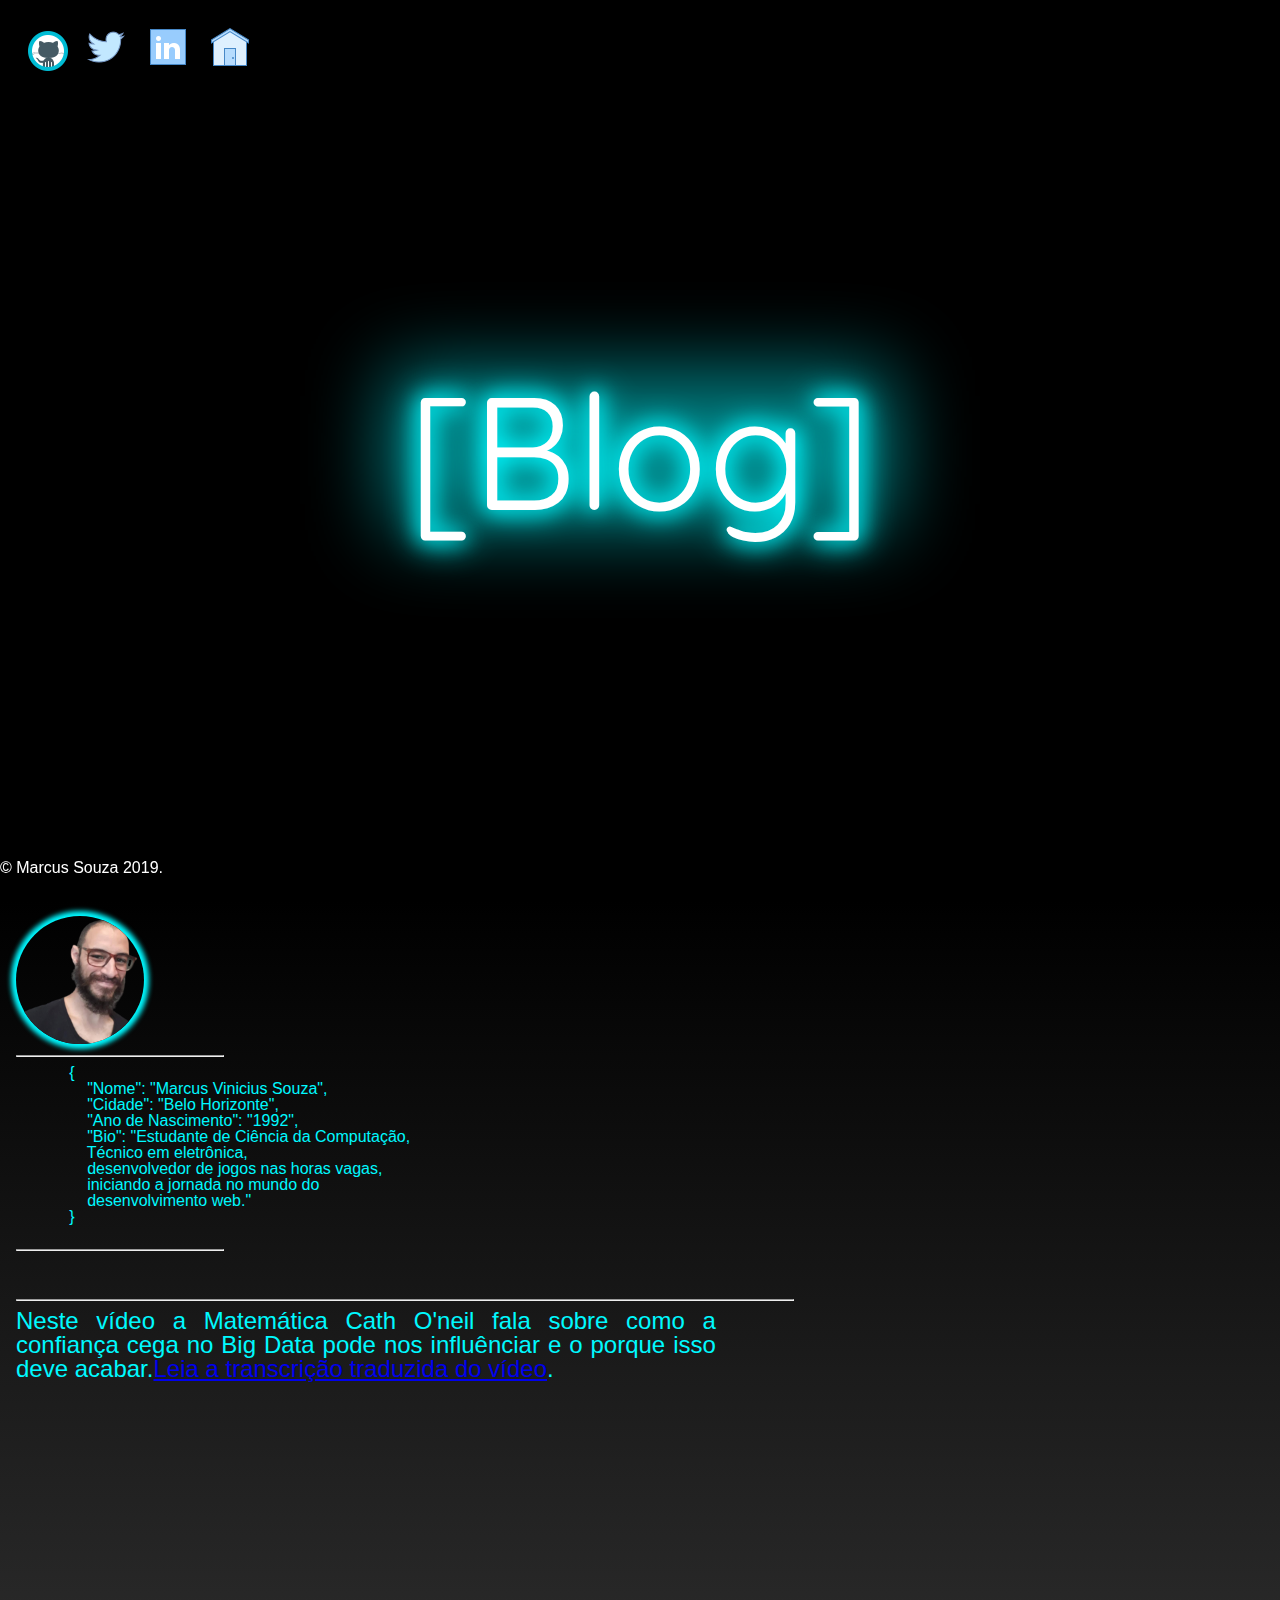
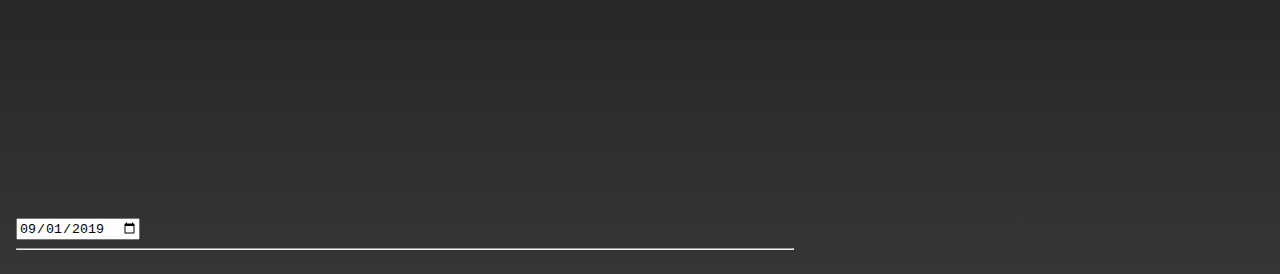
<file: blog.html>
<!DOCTYPE html>
<html>
    <head>
        
        <meta charset="UTF-8">
        <title>BLOG</title>
        <link rel="icon" href="css/img/favicon.png" type="image/x-icon">
        <link rel="stylesheet" type="text/css" href="css/reset.css">    
        <link rel="stylesheet" type="text/css" href="css/blog.css">
        
    </head>
    <body>
        <div class="topnav">
                <div class="redes-sociais">
                    <ul class="icones-redes-sociais">
                        <li>
                            <a class="github" href="https://github.com/MarcusVSouza">
                            Github
                            </a>
                        </li>
                        <li>
                            <a class="twitter" href="https://twitter.com/souzamrcsv">
                            Twitter
                            </a>
                        </li>
                        <li>
                            <a class="linkedin" href="https://www.linkedin.com/in/marcus-souza-frontend-dev/">
                            LinkedIn
                            </a>
                        </li>
                        <li>
                            <a class="home" href="index.html">
                            LinkedIn
                            </a>
                        </li>
                    </ul>
                </div>
        </div>
        <div  class="header">
            <h1 class="neon" data-text="[Blog]">[Blog]</h1>
           
        </div>
    
    <div class="row">
     
        <div class="column leftSide">
            <div>        
                <img src="css/img/profilePicture.png" alt="Foto de Marcus Souza" class="profilePicture">
                
            </div>
            <hr>
            <div>
                <pre>
            {   
                "Nome": "Marcus Vinicius Souza",
                "Cidade": "Belo Horizonte",
                "Ano de Nascimento": "1992",
                "Bio": "Estudante de Ciência da Computação,
                Técnico em eletrônica,
                desenvolvedor de jogos nas horas vagas,
                iniciando a jornada no mundo do 
                desenvolvimento web."
            }
            </pre>
            <hr>
            </div>

        </div> 
        
        <div class="column middle">
            <div style="max-width:90%">
                <hr>
                <h1 class="tituloPost">Neste vídeo a Matemática Cath O'neil fala sobre como a confiança cega no Big Data pode nos influênciar e o porque isso deve acabar.<a href="https://www.ted.com/talks/cathy_o_neil_the_era_of_blind_faith_in_big_data_must_end/transcript#t-32119">Leia a transcrição traduzida do vídeo</a>.</h1>
                <div style="position:relative;height:0;padding-bottom:56.25%">
                    <iframe src="https://embed.ted.com/talks/lang/en/cathy_o_neil_the_era_of_blind_faith_in_big_data_must_end" width="854" height="480" style="position:absolute;left:0;top:0;width:100%;height:100%" frameborder="0" scrolling="no" allowfullscreen></iframe>
                </div>
                <input id="date" type="date" value="2019-09-01">
                <hr>    
            </div>
           
       </div>
        
    </div>       
    <footer class="rodape-pagina">
        &copy; Marcus Souza 2019.
    </footer>
    
</body>
</html>
</file>
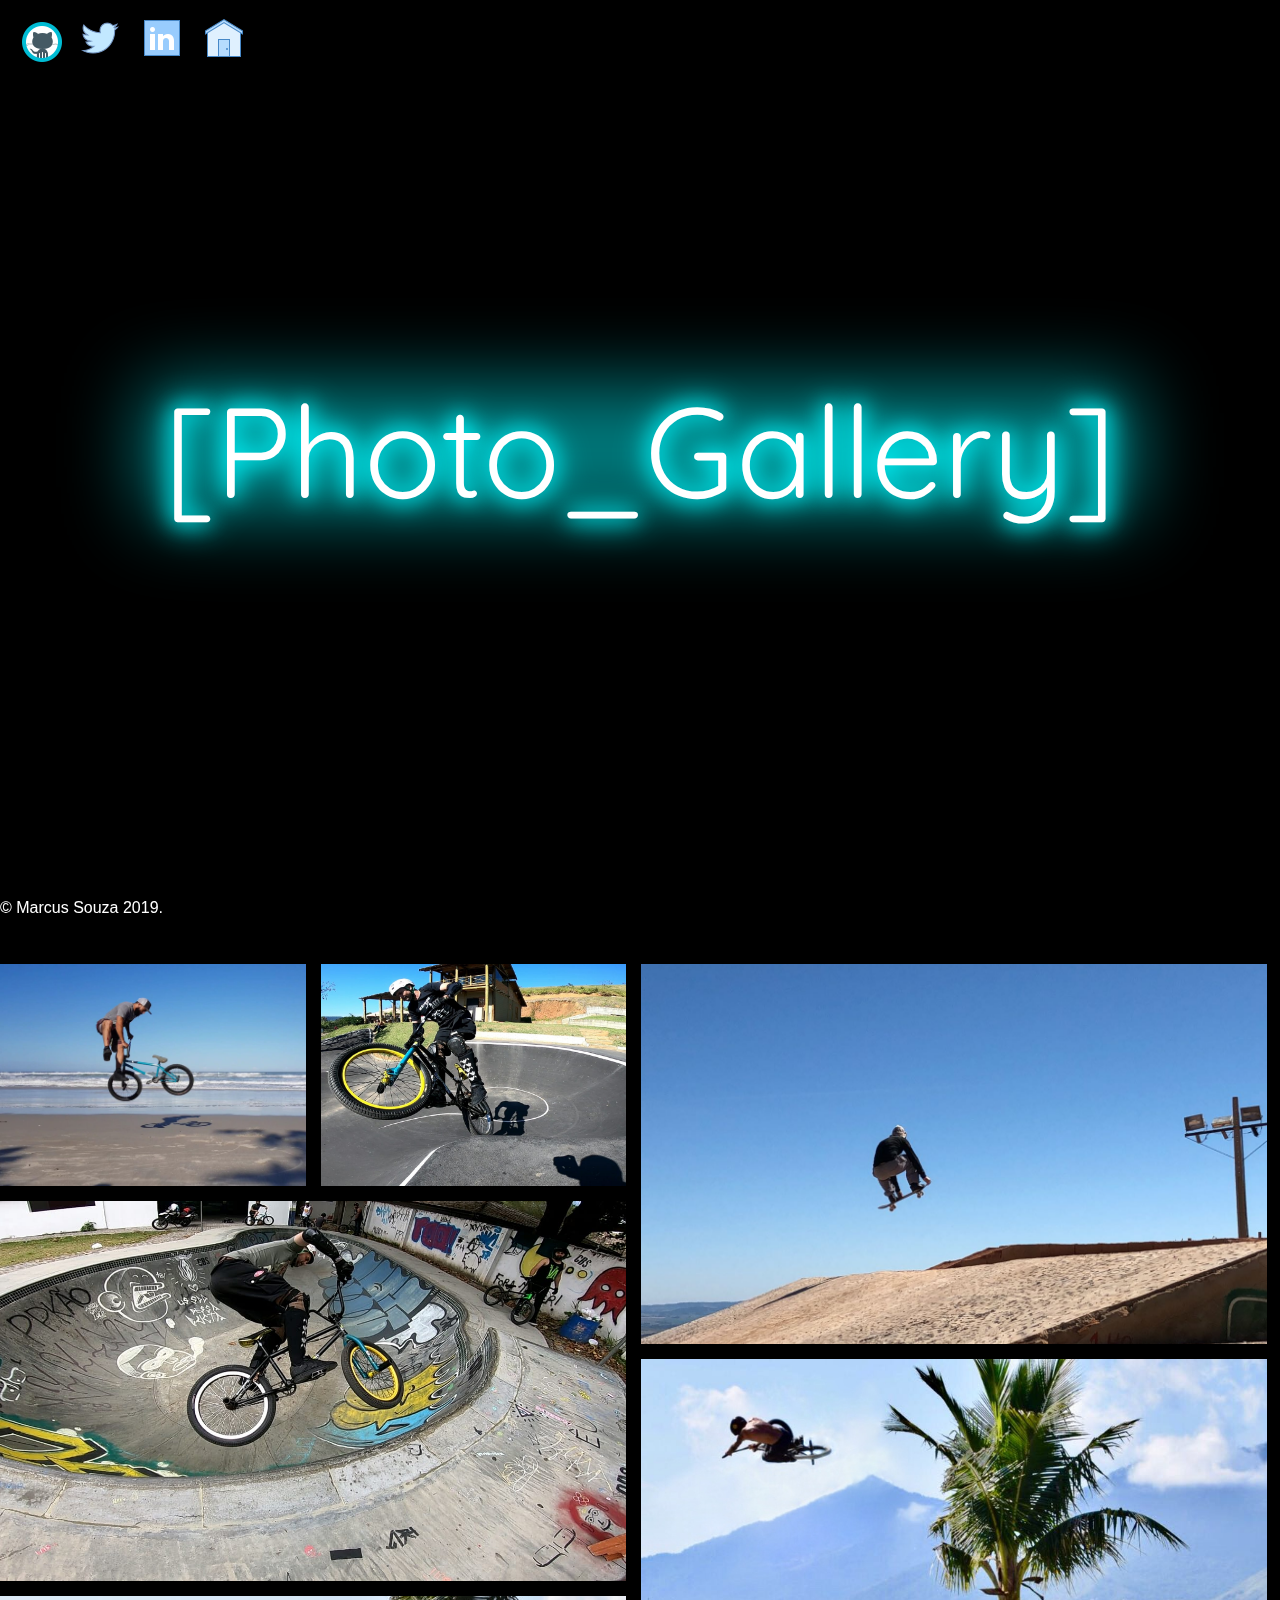
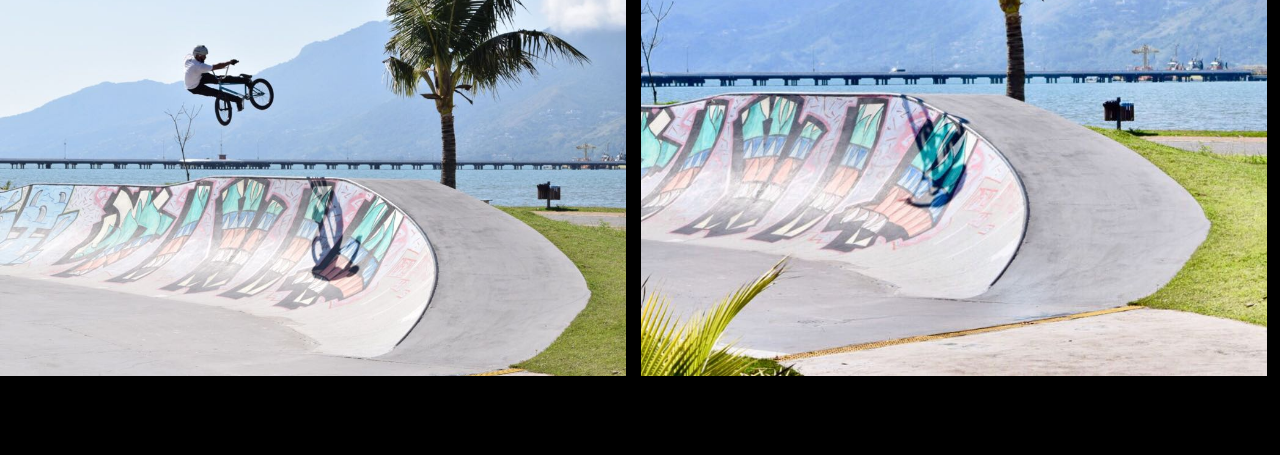
<file: roadTrip.html>
<!DOCTYPE html>
<html>
    <head>
        
        <meta charset="UTF-8">
        <title>BLOG</title>
        <link rel="icon" href="css/img/favicon.png" type="image/x-icon">
        <link rel="stylesheet" type="text/css" href="css/reset.css">    
        <link rel="stylesheet" type="text/css" href="css/gallery.css">
        
    </head>
    <body>
        <div class="topnav">
                <div class="redes-sociais">
                    <ul class="icones-redes-sociais">
                        <li>
                            <a class="github" href="https://github.com/MarcusVSouza">
                            Github
                            </a>
                        </li>
                        <li>
                            <a class="twitter" href="https://twitter.com/souzamrcsv">
                            Twitter
                            </a>
                        </li>
                        <li>
                            <a class="linkedin" href="https://www.linkedin.com/in/marcus-souza-frontend-dev/">
                            LinkedIn
                            </a>
                        </li>
                        <li>
                            <a class="home" href="index.html">
                            LinkedIn
                            </a>
                        </li>
                    </ul>
                </div>
        </div>
        <div  class="header">
            <h1 class="neon" data-text="[Photo_Gallery]">[Photo_Gallery]</h1>
           
        </div>
    
    <div class="row">
     
        <div class="gallery">

            <figure class="gallery__item gallery__item--1">
                <img src="css/img/roadTrip/roadTrip1.jpeg" class="gallery__img" alt="Bunny hop Tailwhip">
              </figure>
              <figure class="gallery__item gallery__item--2">
                <img src="css/img/roadTrip/roadTrip2.jpeg" class="gallery__img" alt="Image 2">
              </figure>
              <figure class="gallery__item gallery__item--3">
                <img src="css/img/roadTrip/roadTrip3.jpeg"class="gallery__img" alt="Image 3">
              </figure>
              <figure class="gallery__item gallery__item--4">
                <img src="css/img/roadTrip/roadTrip4.jpeg" class="gallery__img" alt="Image 4">
              </figure>
              <figure class="gallery__item gallery__item--5">
                <img src="css/img/roadTrip/roadTrip5.jpeg" class="gallery__img" alt="Image 5">
              </figure>
              <figure class="gallery__item gallery__item--6">
                <img src="css/img/roadTrip/roadTrip6.jpeg" class="gallery__img" alt="Image 6">
              </figure>
        </div >
        
    </div>       
    <footer class="rodape-pagina">
        &copy; Marcus Souza 2019.
    </footer>
    
</body>
</html>
</file>
<file: css/blog.css>
@import url('https://fonts.googleapis.com/css?family=Quicksand&display=swap');

* {
  box-sizing: border-box;
}
html, body{
  height: 100%;
  margin: 0;
}
.full-height{
  height: 100%;
}
body {
  margin: 0;
	font-family: "Helvetica Neue", "Helvetica", Helvetica, Arial, sans-serif;
  color: #00F9FF;
  background-color: #000;
}
.topnav {
  overflow: hidden;
  background:#000;
  width:100%;
    
}
.topnav a {
  float: right;
  display: block;
  color: #00f9ff;
  text-align: center;
  padding: 14px 16px;
  text-decoration: none;
}

.header {
  background-color: #000;
  text-align: center;
  color: #fff;
  font-family: 'Quicksand', sans-serif;
  height: 100%;
 }
.profilePicture {
  width: 8em;
  border: 5px #fff;
  border-radius: 50%;
  box-shadow: 0 0 5px 5px #00F9FF;  
  top: 50%;
  left: 50%;
}
.neon:hover{
  position: absolute;
  top: 50%;
  left: 50%;
  transform: translate(-50%, -50%);
  margin: 0;
  padding: 0 20px;
  max-width: 100%;
  font-size: 1000%;
  color: #fff;
  text-shadow: 0 0 20px rgb(0, 0, 0);
}  
.neon{
  position: absolute;
  top: 50%;
  left: 50%;
  transform: translate(-50%, -50%);
  margin: 0;
  padding: 0 20px;
  max-width: 100%;
  font-size: 1000%;
  color: #fff;
  text-shadow: 0 0 20px #00F9FF;
}
.neon:hover:after{
  content: attr(data-text);
  position: absolute;
  top: 0;
  left: 0;
  padding: 0 20px;
  z-index: -1;
  color: rgb(0, 0, 0);
  filter: blur(15px);
}

.neon::after{
  content: attr(data-text);
  position: absolute;
  top: 0;
  left: 0;
  padding: 0 20px;
  z-index: -1;
  color: #00F9FF;
  filter: blur(15px);
}
.neon:hover:before{
  content: '';
  position: absolute;
  top: 0;
  left: 0;
  width: 100%;
  height: 100%;
  background: rgb(0, 0, 0);
  z-index: -2;
  opacity: 0.5;
  filter: blur(40px); 
}  
.neon::before{
  content: '';
  position: absolute;
  top: 0;
  left: 0;
  width: 100%;
  height: 100%;
  background: #00F9FF;
  z-index: -2;
  opacity: 0.5;
  filter: blur(40px); 
}
@media (max-width: 1380px) {
    .column.leftSide, .column.middle {
    clear: both;
    display: inline-block;
    
  }
}
.column {
  float: left;
  padding: 1em;
  width: 50%;
  
}

.column.leftSide {
  height: 100%;
  width: 30%;
  background-color: black 0;
  padding-right: 10em;
 }

.column.middle {
  width: 70%;
  padding-left: 1em;
  background-color:black 0; 
   
}

.row {
  width: 100%;
  background-image: linear-gradient(to bottom, 
   #000,
   #1C1C1C,
   #363636
   );
  background-repeat: no-repeat;
}
.row:after {
  content: "";
  display: table;
  clear: both;
  
}
.icones-redes-sociais a {
  width: 3em;
  height: 3em;
  display: block;
  text-indent: -99999999px;
  background-repeat: no-repeat; 
  
}
.redes-sociais {
  float: left;
  display: block;
  color: #00f9ff;
  text-align: center;
  padding: 0.8em 1em;
  text-decoration: none;
  top: -2.5%;
  left: -1%;
  position: absolute;
}
.icones-redes-sociais li {
  display: inline-block;
  padding: 0.3em;
}

.github {
  background-image: url(img/github-48.png);
}

.twitter {
  background-image: url(img/twitter-40.png);
}

.linkedin {
  background-image: url(img/linkedin-40.png);
}

.home {
  background-image: url(img/home-40.png);
}
div ul {
  float: left;
  display: block;
  color: #00F9FF;
  text-align: center;
  padding: 2em 1em;
  text-decoration: none;
  background-attachment: fixed;
  
}
.rodape-pagina {  
  color: rgb(255, 255, 255);
  clear: both;
  position: fixed;
  bottom:0;
  left:0;
  height: 2.5rem;
  width:100%;
  background-attachment: fixed;
}
.style-hr {
  border: 10px; 
  height: 10px; 
  background-image: linear-gradient(left, #00f9ff, #00f9ff, #00f9ff);
}
#container {
  border: 0.3em solid black;
  width: 90%;
  padding-bottom: 1em;
}
#container-vertical{
  border: 0.3em solid black;
  width: 90%;
  height: 35em;
  padding-bottom: 1em;
  }
.img {
  top: 50%;
  left: 50%;
  width: 100%;
  object-fit: fill;
}
.vertical-img {
  height: 100%;
  transform: rotate(90deg)!important;
}
.img2{
  top: 50%;
  left: 50%;
  width: 100%;
  height: 100%;
  object-fit: fill;
}
.tituloPost{
  max-width: 90%;
  text-align: justify;
  font-size: 1.5em;
}
</file>
<file: css/gallery.css>
@import url('https://fonts.googleapis.com/css?family=Quicksand&display=swap');

* {
  box-sizing: border-box;
}
html, body{
  height: 100%;
  margin: 0;
}
body {
  margin: 0em;
  font-family: "Helvetica Neue", "Helvetica", Helvetica, Arial, sans-serif;
  color: #00F9FF;
  background-color: #000;
}

.header {
  background-color: #000;
  padding: 21%;
  text-align: center;
  color: #fff;
  font-family: 'Quicksand', sans-serif;
  clear: both;
  height: 100%;
}
.topnav {
  overflow: hidden;
  background:#000;
  width:100%;
  height: 4em;  
}
.topnav a {
  float: right;
  display: block;
  color: #00f9ff;
  text-align: center;
  padding: 0.8em 0.8em;
  text-decoration: none;
}
.neon:hover{
  position: absolute;
  top: 50%;
  left: 50%;
  transform: translate(-50%, -50%);
  margin: 0;
  padding: 0 20px;
  max-width: 100%;
  font-size: 8em;
  color: #fff;
  text-shadow: 0 0 20px rgb(0, 0, 0);
}  
.neon{
  position: absolute;
  top: 50%;
  left: 50%;
  transform: translate(-50%, -50%);
  margin: 0;
  padding: 0 20px;
  max-width: 100%;
  font-size: 8em;
  color: #fff;
  text-shadow: 0 0 20px #00F9FF;
}
.neon:hover:after{
  content: attr(data-text);
  position: absolute;
  top: 0;
  left: 0;
  padding: 0 20px;
  z-index: -1;
  color: rgb(0, 0, 0);
  filter: blur(15px);
}

.neon::after{
  content: attr(data-text);
  position: absolute;
  top: 0;
  left: 0;
  padding: 0 20px;
  z-index: -1;
  color: #00F9FF;
  filter: blur(15px);
}
.neon:hover:before{
  content: '';
  position: absolute;
  top: 0;
  left: 0;
  width: 100%;
  height: 100%;
  background: rgb(0, 0, 0);
  z-index: -2;
  opacity: 0.5;
  filter: blur(40px); 
}  
.neon::before{
  content: '';
  position: absolute;
  top: 0;
  left: 0;
  width: 100%;
  height: 100%;
  background: #00F9FF;
  z-index: -2;
  opacity: 0.5;
  filter: blur(40px); 
}

.icones-redes-sociais a {
  width: 3em;
  height: 3em;
  display: block;
  text-indent: -99999999px;
  background-repeat: no-repeat; 
  
}
.redes-sociais {
  float: left;
  display: block;
  color: #00f9ff;
  text-align: center;
  padding: 0.8em 0.8em;
  text-decoration: none;
  position: absolute;
}
.icones-redes-sociais li {
  display: inline-block;
  padding: 0.3em;
}
.github {
  background-image: url(img/github-48.png);
}

.twitter {
  background-image: url(img/twitter-40.png);
}

.linkedin {
  background-image: url(img/linkedin-40.png);
}

.home {
  background-image: url(img/home-40.png);
}
.row {
    width: 99%;
    position: relative;
    background-image:#000;
    background-repeat: no-repeat;
  }
.rodape-pagina {  
  color: rgb(255, 255, 255);
  clear: both;
  position: fixed;
  bottom:0;
  left:0;
  height: 2.5rem;
  width:100%;
  background-attachment: fixed;
  padding-top: 10em;
}
@media screen and (max-width: 1340px) {
    .row{
    display: grid;
    grid-template-columns: 1, 1fr;
    grid-template-rows: auto;
    }
  }

.gallery {
    display: grid;
    grid-template-columns: repeat(8, 1fr);
    grid-template-rows: repeat(14, 5vw);
    grid-gap: 15px;
}
.gallery__img {
    width: 100%;
    height: 100%;
    object-fit: cover;
}
.gallery__item--1 {
    grid-column-start: 1;
    grid-column-end: 3;
    grid-row-start: 1;
    grid-row-end: 4;
}
.gallery__item--2 {
    grid-column-start: 3;
    grid-column-end: 5;
    grid-row-start: 1;
    grid-row-end: 4;
}
.gallery__item--3 {
    grid-column-start: 5;
    grid-column-end: 9;
    grid-row-start: 1;
    grid-row-end: 6;
}
.gallery__item--4 {
    grid-column-start: 1;
    grid-column-end: 5;
    grid-row-start: 4;
    grid-row-end: 9;
}
.gallery__item--5 {
    grid-column-start: 1;
    grid-column-end: 5;
    grid-row-start: 9;
    grid-row-end: 14;
}
.gallery__item--6 {
    grid-column-start: 5;
    grid-column-end: 9;
    grid-row-start: 6;
    grid-row-end: 14;
}
.gallery__item--1:hover{
    -webkit-transform: scale(2);
    -ms-transform: scale(2);
    transform: scale(2);
}.gallery__item--2:hover{
    -webkit-transform: scale(2);
    -ms-transform: scale(2);
    transform: scale(2);
}.gallery__item--3:hover{
    -webkit-transform: scale(2);
    -ms-transform: scale(2);
    transform: scale(2);
}.gallery__item--4:hover{
    -webkit-transform: scale(2);
    -ms-transform: scale(2);
    transform: scale(2);
}.gallery__item--5:hover{
    -webkit-transform: scale(2);
    -ms-transform: scale(2);
    transform: scale(2);
}
.gallery__item--6:hover{
    -webkit-transform: scale(2);
    -ms-transform: scale(2);
    transform: scale(2);
}
</file>
